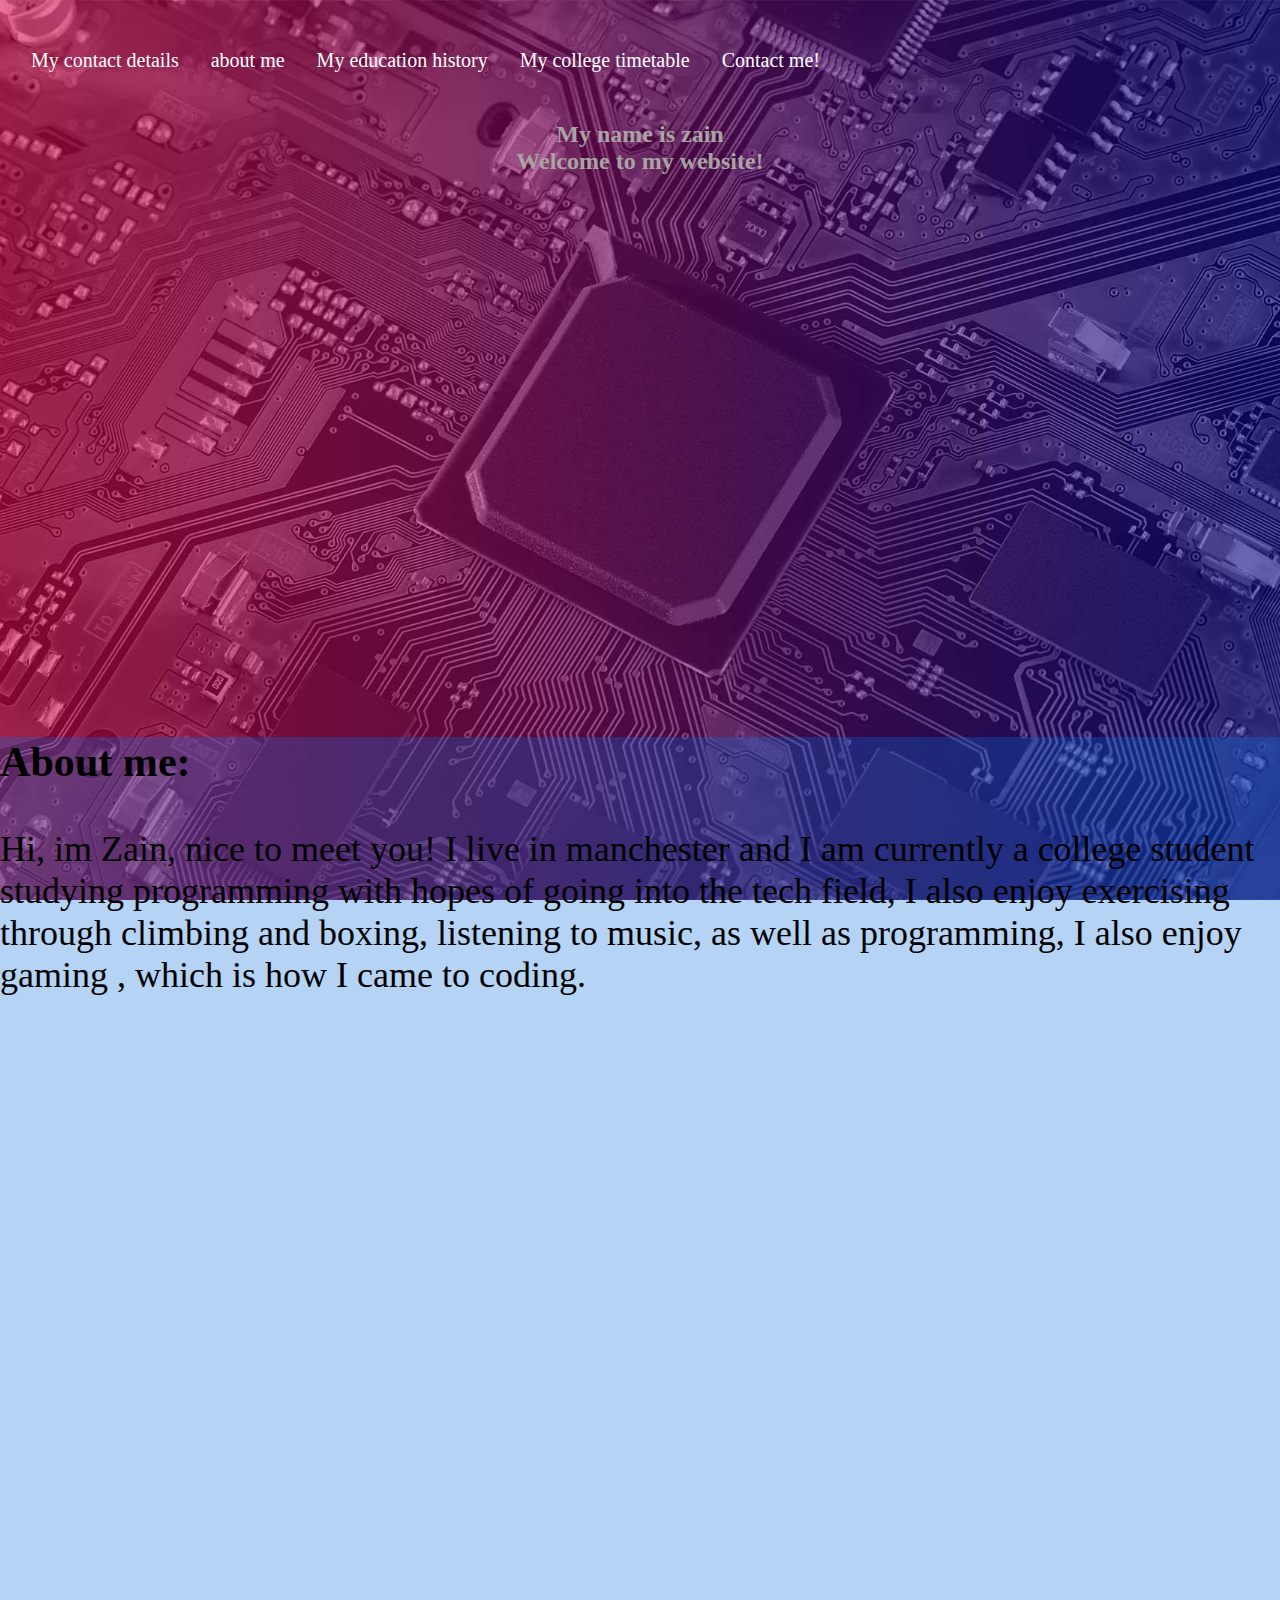
<file: index.html>
<!DOCTYPE html>
<html>
<head>
<body>
<meta charset="utf8">

<link href ="mainstyle.css" rel ="stylesheet" type ="text/css">
<link href ="nav_bar.css" rel = "stylesheet" type="text/css">
<link href ="parallax.css" rel = "stylesheet" type= "text/css">
<link href = "dropdown.css" rel ="stylesheet" type = "text/css">
<script src="https://code.jquery.com/jquery-3.6.0.min.js"></script>
<script src="scrolltoabout.js"></script>
<header>
    <div class="navbar">
        <div class="dropdown">
            <p style="font-size: 20px;">
          <a class="dropbtn">My contact details</button></a>
          </p>
          <div class="dropdown-content">
            <a><div><img alt ="" src =" [data-uri]"style="width: 12%; height: auto;" > n/a</i></div></a><br>
            <a><div><img alt ="" src ="  [data-uri]" style="width: 12%; height: auto;">zshafiq1223@gmail.com </div></a><br>
            <a href="https://www.linkedin.com/in/zain-shafiq-5ab66824b/"><div><img alt ="" src =" [data-uri]"style="width: 12%; height: auto;">linkedin</a><br>
    <script src="https://code.jquery.com/jquery-3.6.0.min.js"></script>
    <script>
    $(document).ready(function(){
    $(".dropbtn").click(function(){
        $(".dropdown-content").toggle();
    });
    });
    </script>

          </div>
        </div>
<p style="font-size: 20px;">
    <a href="#about" class="scroll-link">about me</a>
     </p>
<p style="font-size: 20px;">
    <a href="edu_history.html" target = "_blank">My education history</a>
    </p>
<p style="font-size: 20px;">
     <a href="timetable.jpg" target = "_blank">My college timetable </a>
</p>
<p style="font-size: 20px;">
    <a href="contact.html" target = "_blank">Contact me!</a>
</p>
</header>
</div>
<h2 style = "text-align: center">
    My name is zain</br>
    Welcome to my website!
</h2>

<div class="parallax"></div> 
<div id ="about" style="height:1000px;background-color: rgba(7, 108, 223, 0.3);font-size:36px">
  <h3> About me:</h3>
  <p> Hi, im Zain, nice to meet you! I live in manchester and I am currently a college student studying programming with hopes of going into the tech field, I also enjoy exercising through climbing and boxing, listening to music, as well as programming, I also enjoy gaming , which is how I came to coding. 

  </p>
</div>
</body>
</html>
</file>
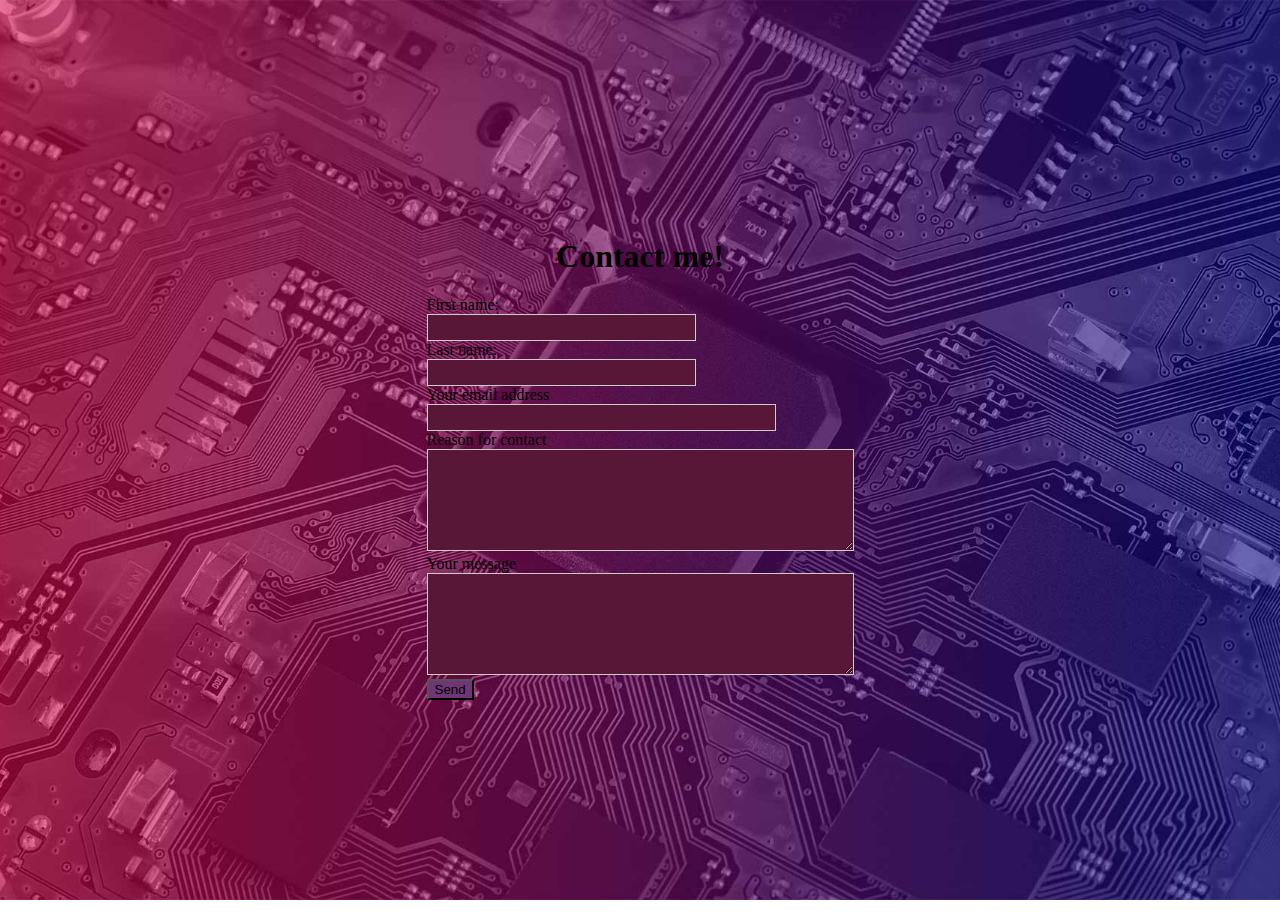
<file: contact.html>
<!DOCTYPE html>
<html>
<head>
<link href = "contact.css" rel ="stylesheet" type ="text/css">
    <title>Contact Form</title>
</head>
<body>
    <div class ="container">
    <h1>Contact me!</h1>
    <form id="form-id" class="f-form-class" method="post" action="contact-form-process.php">
            <label for="f_name" class="f-label">First name:</label>
            <div class="f-input-group">
                <input type="text" id="f_name" name="f_name" class="f-form-control" required size ="30" >
            </div>  
            <label for="l_name" class="f-label">Last name:</label>
            <div class="f-input-group">
                <input type="text" id="l_name" name="l_name" class="f-form-control" required size ="30">
            </div>
        <div class="form-prompts">
            <label for="Email" class="f-label">Your email address</label>
            <div class="f-input-group">
                <input type="email" id="Email" name="Email" class="f-form-control" required size ="40">
            </div>
        <div class="form-prompts">
            <label for="reason" class="f-label">Reason for contact </label>
            </div>
            <div class="input-group">
                <textarea id="Reason" name="Reason" class="f-form-control" rows="6" maxlength="3000" required cols="50"></textarea>
            </div>
        <div class="form-prompts">
            <label for="Message" class="f-label">Your message</label>
            <div class="input-group">
                <textarea id="Message" name="Message" class="f-form-control" rows="6" maxlength="3000" required cols = "50"></textarea>
            </div>
        </div>
        <div class="form-prompts">
            <button type="submit" id="f-button" class="f-btn f-btn-primary f-btn-lg f-btn-block">Send</button>
        </div>
        
    </form>
</body>
</div>
</html>
</file>
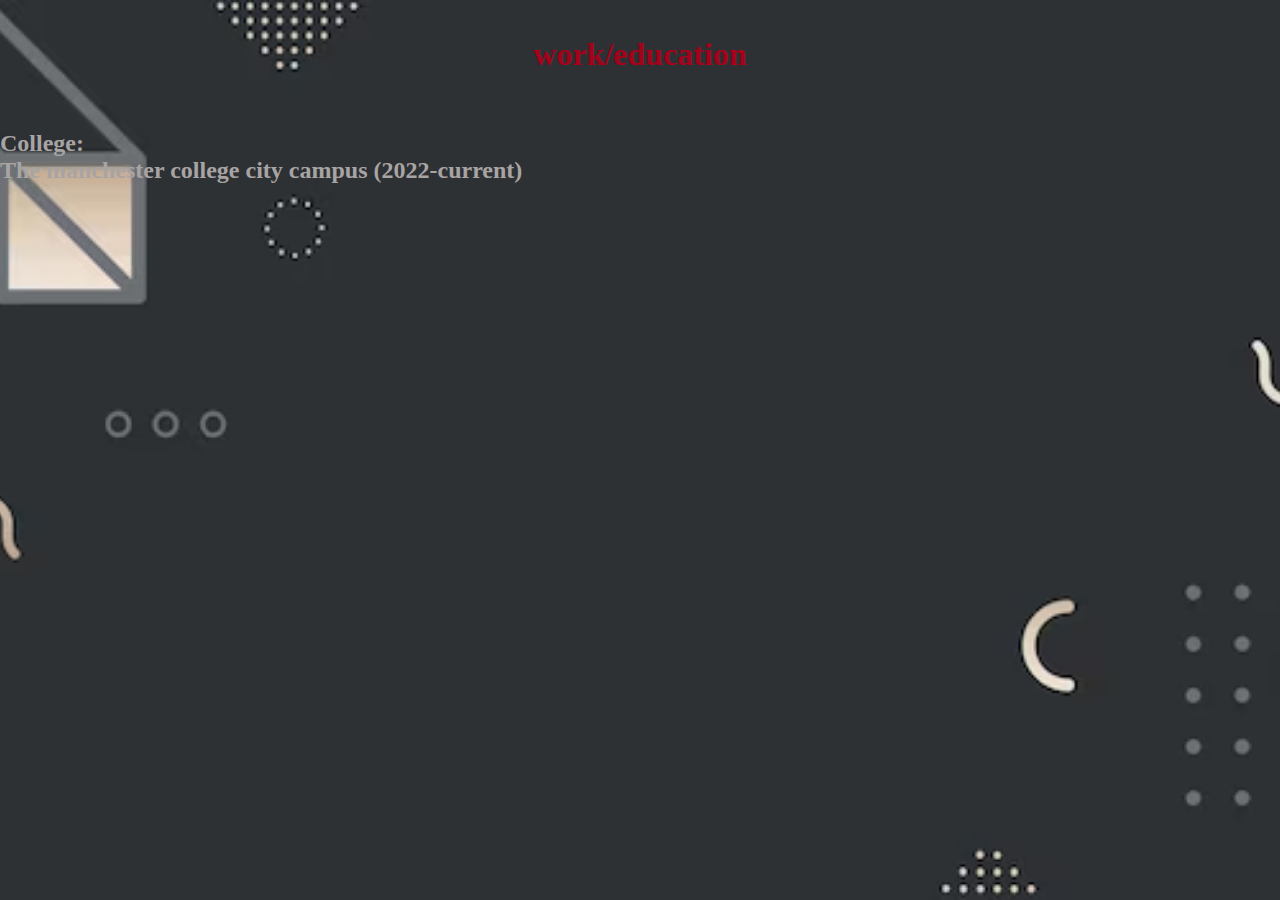
<file: edu_history.html>
<!DOCTYPE html>
<link href = "mainstyle.css" rel = "stylesheet" type = "text/css">
<link href = "edu_history.css" rel = "stylesheet" type = "text/css">

<html></html>
        <header>
            <h1>
               work/education
            </h1>
        </header>
            <p>
                <h2>
                
                College:<br>
                The manchester college city campus (2022-current)<br>
                <br>
                
                </h2>
         </p>
</html>
</file>
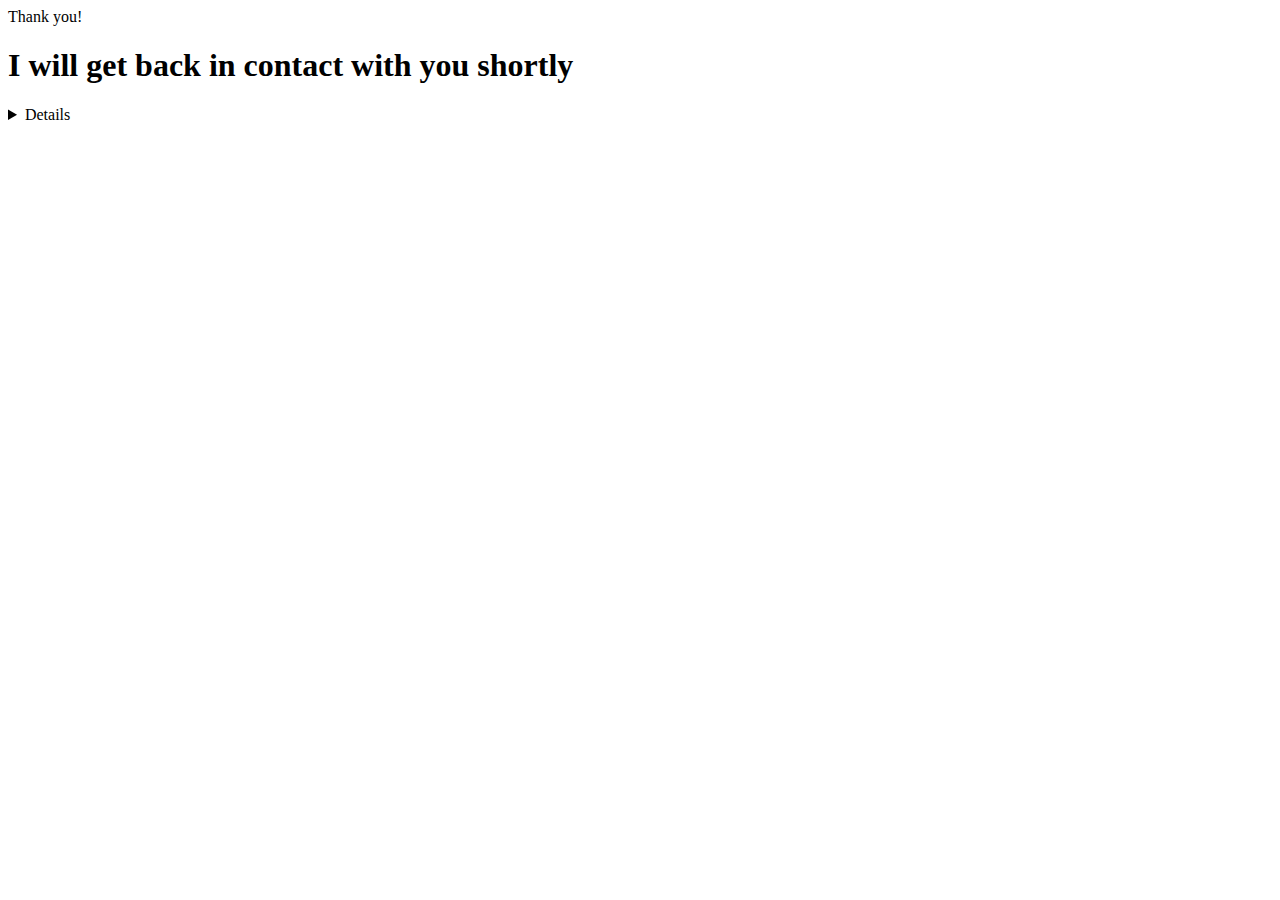
<file: thank_you.html>
<!DOCTYPE html>
<html>
    <body>
        <head>Thank you!</head>
        <h1> I will get back in contact with you shortly</h1>
        <p style="font-size: 20px; color:#1F9AFE;">
            <a href="index.html"></a> <details>Return to main menu</details></a>
            </p>
            
    </body>
</file>
<file: mainstyle.css>
body {
    margin: 0px;
    font-family: Georgia;
  }
  .container {
      width: 100%;
      border: 1px solid #e5cd47;
  }
  header, footer {
      padding: 15px;
      color: #a5011a;
      clear: left;
      text-align: center;
  }
  nav {
      float: left;
      max-width: 10px;
      margin: 0;
      padding: 5px;
  }
  ul {
      list-style-type: none;
      margin: 0;
      padding: 0;
      width: 200px;
  }
  
  nav li a {
      display: block;
      color: #f49542;
      padding: 8px 16px;
      text-decoration: none;
  }
  
  /*hover action used to change element properties when hovering*/
  nav li a:hover {
      background-color: #b25401;
      color: white;
  }
  
  
  article {
      margin-left: 210px;
      border-left: 1px solid gray;
      padding: 10px;
      overflow: hidden;
  }  
   h2{
    text-align: centre;
    color: #a9a4a4;
  }
</file>
<file: nav_bar.css>
.navbar{
    width: 105%;
    background-color: rgba(244, 0, 0, 0);  
    overflow: hidden;
    
    }
    .navbar a{
      padding: 14px 16px;
      float: left;
      text-decoration: none;
      color: #ffffff;
    }
    .navbar a:hover{
    background-color:#4b4a4a58;
    color: grey;
    }
    .navbar a.active{
      background-color:#088;
      color: white;
    }
</file>
<file: parallax.css>
.parallax, body {
    /* The image used */
    background-image: url("computing.jpg");
  
    /* Set a specific height */
    min-height: 500px;
  
    /* Create the parallax scrolling effect */
    background-attachment: fixed;
    background-position: center;
    background-repeat: no-repeat;
    background-size: cover;
    position:relative; top:0px; left:0px; margin-left:0px; margin-right:0px
  }
</file>
<file: dropdown.css>
.dropbtn {
 
  color: white;
  padding: 16px;
  border: none;
  cursor: pointer;
}

.dropdown-content {
  display: none;
  position: absolute;
  margin-top: 50px;
  width: 300px;
  right: 83%;
  background-color: #6487ddb0;
  box-shadow: 0px 8px 16px 0px rgba(0,0,0,0.2);
  z-index: 1;
}

.dropdown-content a {
  color: black;
  padding: 1px 18px;
  text-decoration: none;
  display: block;
}
</file>
<file: contact.css>
body {
    /* The image used */
    background-image: url("computing.jpg");
  

    background-attachment: fixed;
    background-position: center;
    background-repeat: no-repeat;
    background-size: cover;
   
  }

  .f-form-control {
    background-color: #581736; /* Change this to the desired background color */
    color: #ffffff; /* Change this to the desired text color */
    border: 1px solid #ccc; /* Add a border if needed */
    padding: 5px; /* Add padding for spacing */
    position: center;
}

#f-button {
  background-color: #6f3675; /* Change this to the desired background color */
  cursor: pointer; /* Add a pointer cursor on hover */
}
.f-form-class{
  position: right;
  size-adjust: 200px;
}


.container {
  display: flex;
  flex-direction: column;
  align-items: center;
  justify-content: center;
  height: 100vh; /* Adjust the height as needed */

  
}
</file>
<file: edu_history.css>
body {
    /* The image used */
    background-image: url("port.jpg");
    background-attachment: fixed;
    background-position: center;
    background-repeat: no-repeat;
    background-size: cover;
    position:relative; top:0px; left:0px; margin-left:0px; margin-right:0px
}

.body h2 a{
color: black;
}
</file>
